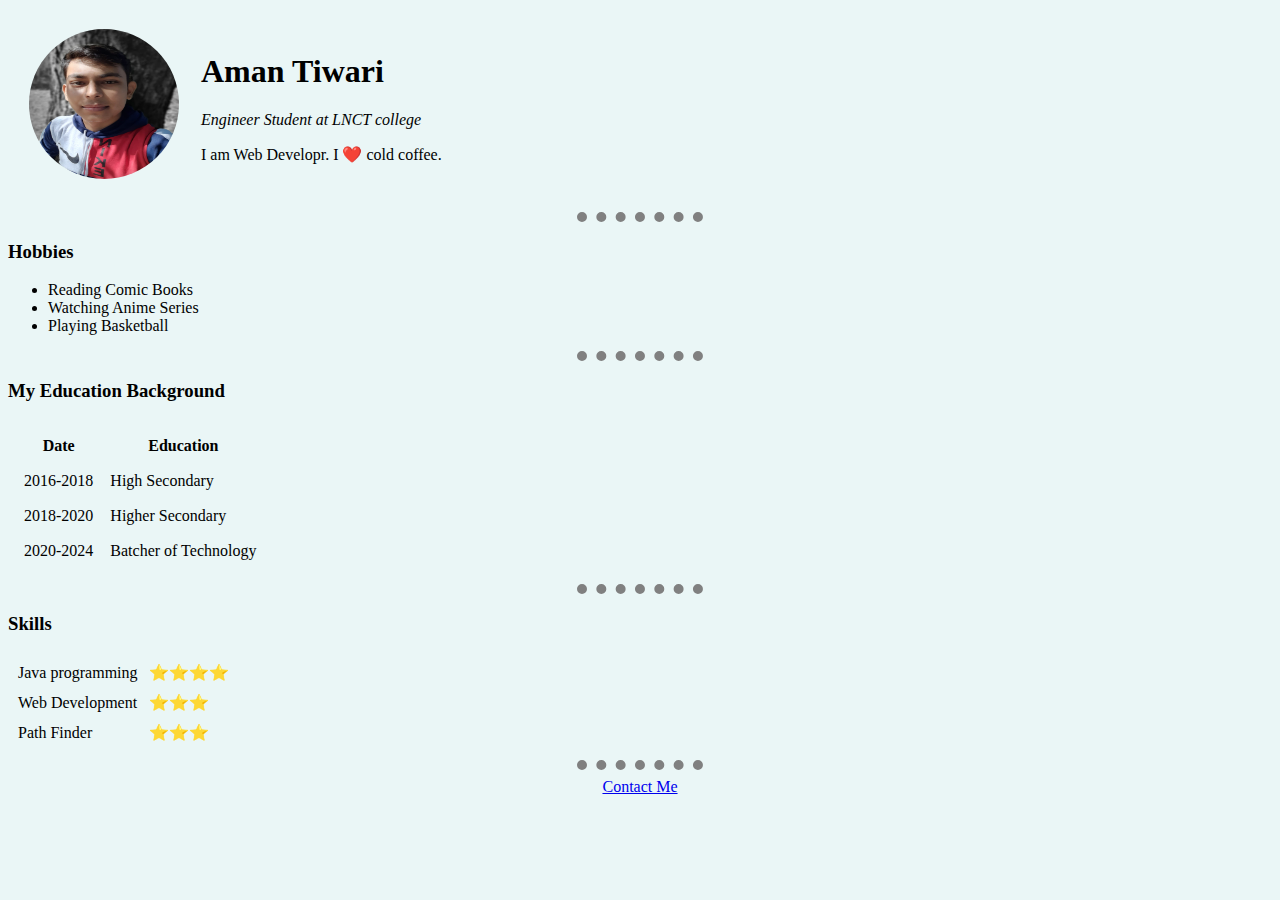
<file: index.html>
<!DOCTYPE html>
<html lang="en" dir="ltr">
  <head>
    <meta charset="utf-8">
    <link rel="stylesheet" href="styling/practice.css">
    <title>portfolio profile</title>
  </head>
  <body>
    <table cellspacing = "20px">
      <tr>
        <td><img class = "myimg" src="image/myimg.jpg" alt="Aman profile picture"></td>
        <td>
          <h1>Aman Tiwari</h1>
          <p><i>Engineer Student at LNCT college</i> </p>
          <p>I am Web Developr. I ❤️ cold coffee.</p>
        </td>
      </tr>
    </table> <hr>
    <h3>Hobbies</h3>
    <ul>
      <li>Reading Comic Books</li>
      <li>Watching Anime Series</li>
      <li>Playing Basketball</li>
    </ul> <hr>
    <h3>My Education Background</h3>
    <table cellspacing = "15px">
    <thead>
      <tr>
        <th>Date</th>
        <th>Education</th>
      </tr>
    </thead>
    <tbody>
      <tr>
        <td>2016-2018</td>
        <td>High Secondary</td>
      </tr>
      <tr>
        <td>2018-2020</td>
        <td>Higher Secondary</td>
      </tr>
      <tr>
        <td>2020-2024</td>
        <td>Batcher of Technology</td>
      </tr>
    </tbody>
  </table> <hr>
  <h3>Skills</h3>
  <table cellspacing = "9px">
    <tr>
      <td>Java programming</td>
      <td>⭐⭐⭐⭐</td>
    </tr>
    <tr>
      <td>Web Development</td>
      <td>⭐⭐⭐</td>
    </tr>
    <td>Path Finder</td>
    <td>⭐⭐⭐</td>
  </table><hr>
  <center>
    <a href="contact.html">Contact Me</a>
  </center>
  </body>
</html>
</file>
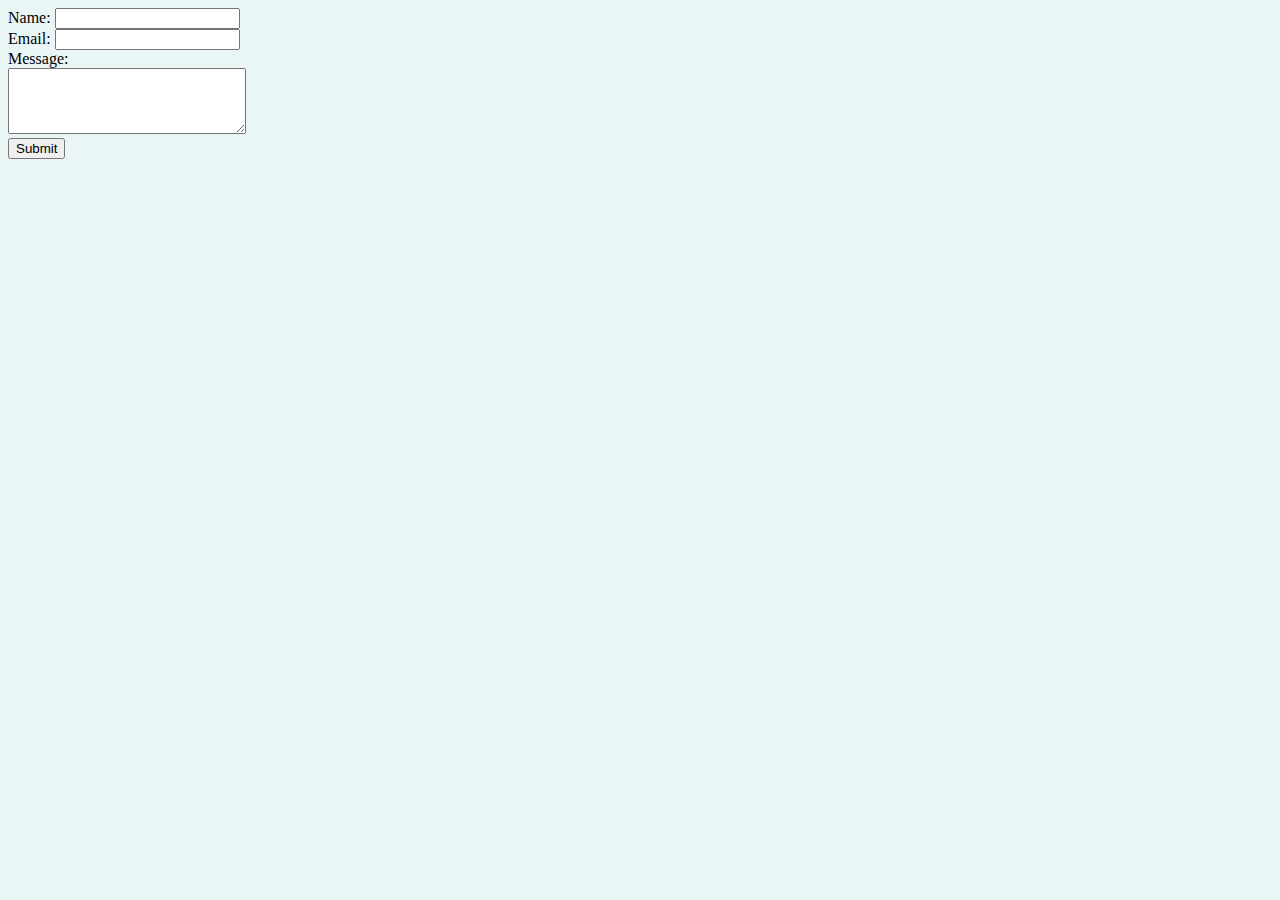
<file: contact.html>
<!DOCTYPE html>
<html lang="en" dir="ltr">
<head>
  <meta charset="utf-8">
  <link rel="stylesheet" href="styling/practice.css">
  <title>Contant Form</title>
</head>
<body >
  <form>
    <label>Name:</label>
    <input type="text" name="Your Name" value=""><br>
    <label>Email:</label>
    <input type="email" name="Your Email" value=""><br>
    <label>Message:</label><br>
    <textarea name="Your Message" rows="4" cols="27"></textarea><br>
    <!-- <label for=""><b>which ex you want back:</b></label><br>
    <select class="" name="">
      <option value="">none</option>
      <option>Richa vishvakarma</option>
      <option>Poonam patwa </option>
      <option>liktishma prajapati</option>
      <option>Yogita saini</option>
    </select><br> -->
    <input type="submit" name="" value="Submit">
  </form>
</body>
</html>
</file>
<file: styling/practice.css>
body {
  background-color: #EAF6F6;
}

.myimg {
  height: 150px;
  width: 150px;
  border-radius: 100%;
}
hr {
  /* background-color: white; */
  border-style: none;
  border-top-style: dotted;
  border-color: grey;
  border-width: 10px;
  /* height: 5px; */
  width: 10%;
}
</file>
